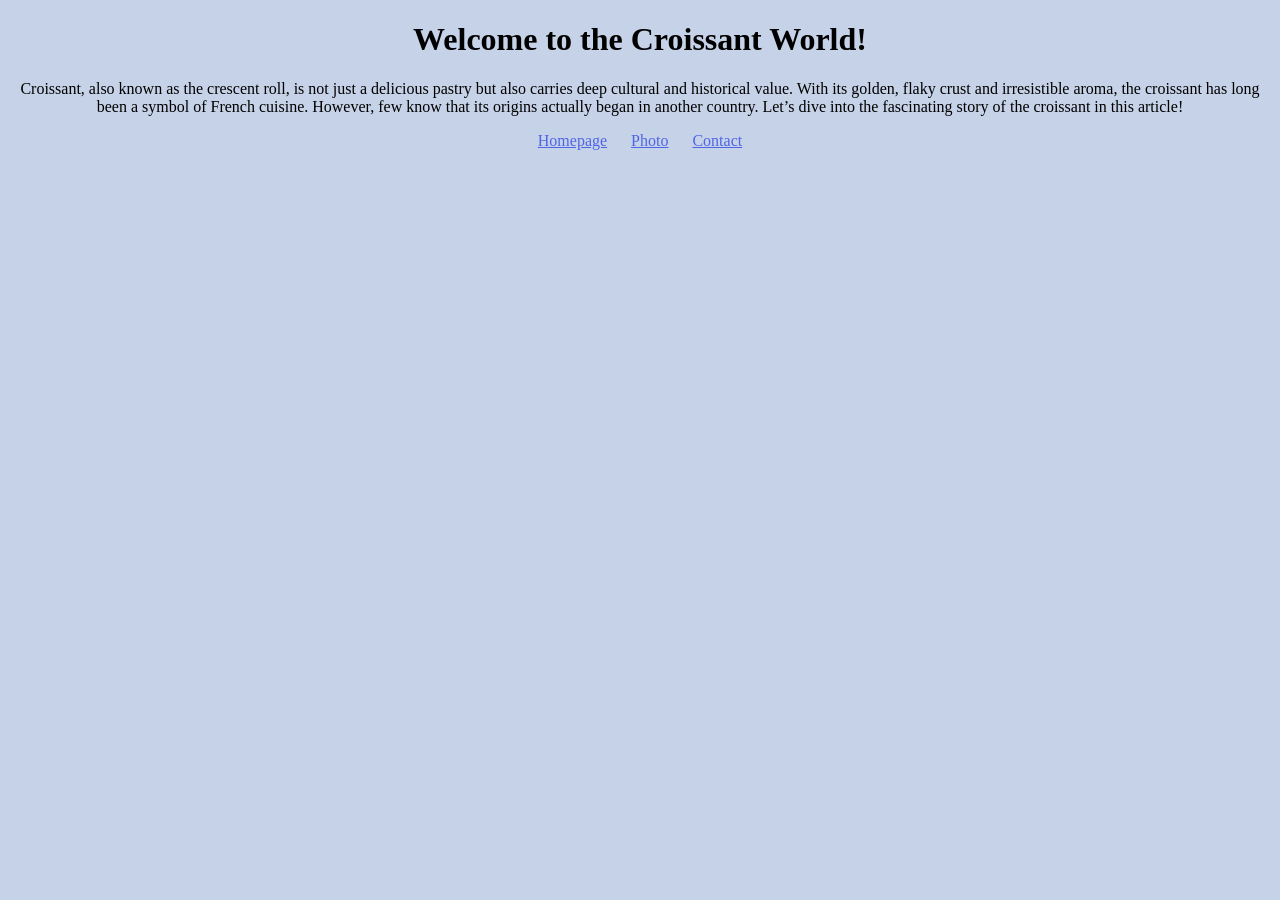
<file: index.html>
<!DOCTYPE html>
<html lang="en">
<head>
    <meta charset="UTF-8">
    <meta name="viewport" content="width=device-width, initial-scale=1.0">
     <link rel="stylesheet" href="css/style.css">
    <title>The Best Croissants in Town - croissantworld.com</title>
    <meta name="description" content="Discover the history and cultural significance of croissants, the beloved French pastry. Learn about its origins, evolution, and why it has become a symbol of French cuisine.">
</head>

<body>
    <h1>Welcome to the Croissant World!</h1>
    <p>Croissant, also known as the crescent roll, is not just a delicious pastry but also carries deep cultural and historical value. With its golden, flaky crust and irresistible aroma, the croissant has long been a symbol of French cuisine. However, few know that its origins actually began in another country. Let’s dive into the fascinating story of the croissant in this article!</p>
<footer>
    <a href="/" title="Home">Homepage</a>
    <a href="/photo.html" title=" Croissant Photo">Photo</a>
    <a href="/Contact.html" title="Contact Croissant.com">Contact</a>
</footer>
</body>
</html>
</file>
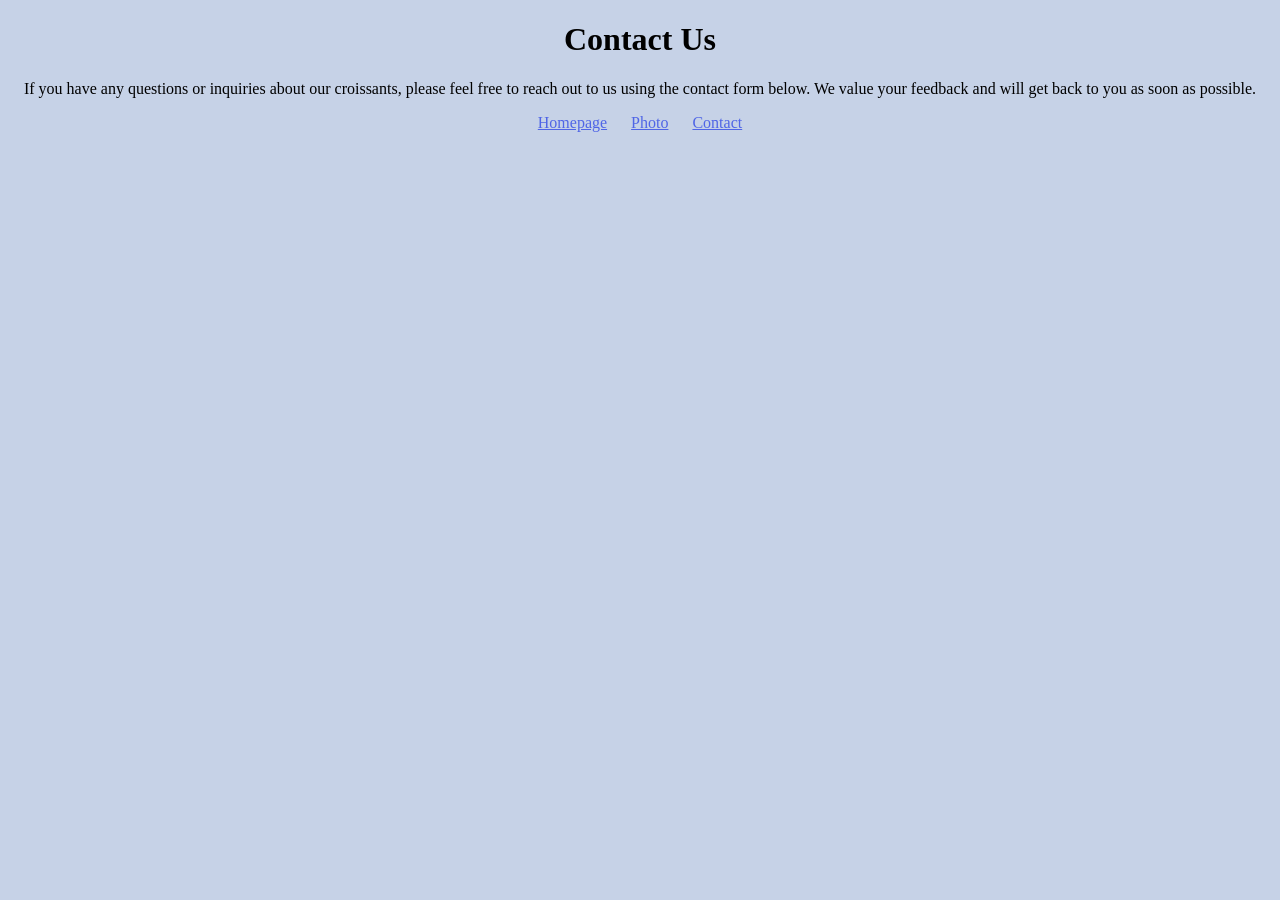
<file: Contact.html>
<!DOCTYPE html>
<html lang="en">
<head>
    <meta charset="UTF-8">
    <meta name="viewport" content="width=device-width, initial-scale=1.0">
    <link rel="stylesheet" href="css/style.css">
    <title>Contact Us - croissantworld.com</title>
    <meta name="description" content="Get in touch with us to learn more about our croissants or to provide feedback. We'd love to hear from you!">
</head>
<body>
    <h1>Contact Us</h1>
    <p>If you have any questions or inquiries about our croissants, please feel free to reach out to us using the contact form below. We value your feedback and will get back to you as soon as possible.</p>
        <footer>
    <a href="/"  title="Home">Homepage</a>
    <a href="/photo.html" title=" Croissant Photo">Photo</a>
    <a href="/Contact.html" title="Contact croissantworld.com">Contact</a>
</footer>
</body>
</html>
</file>
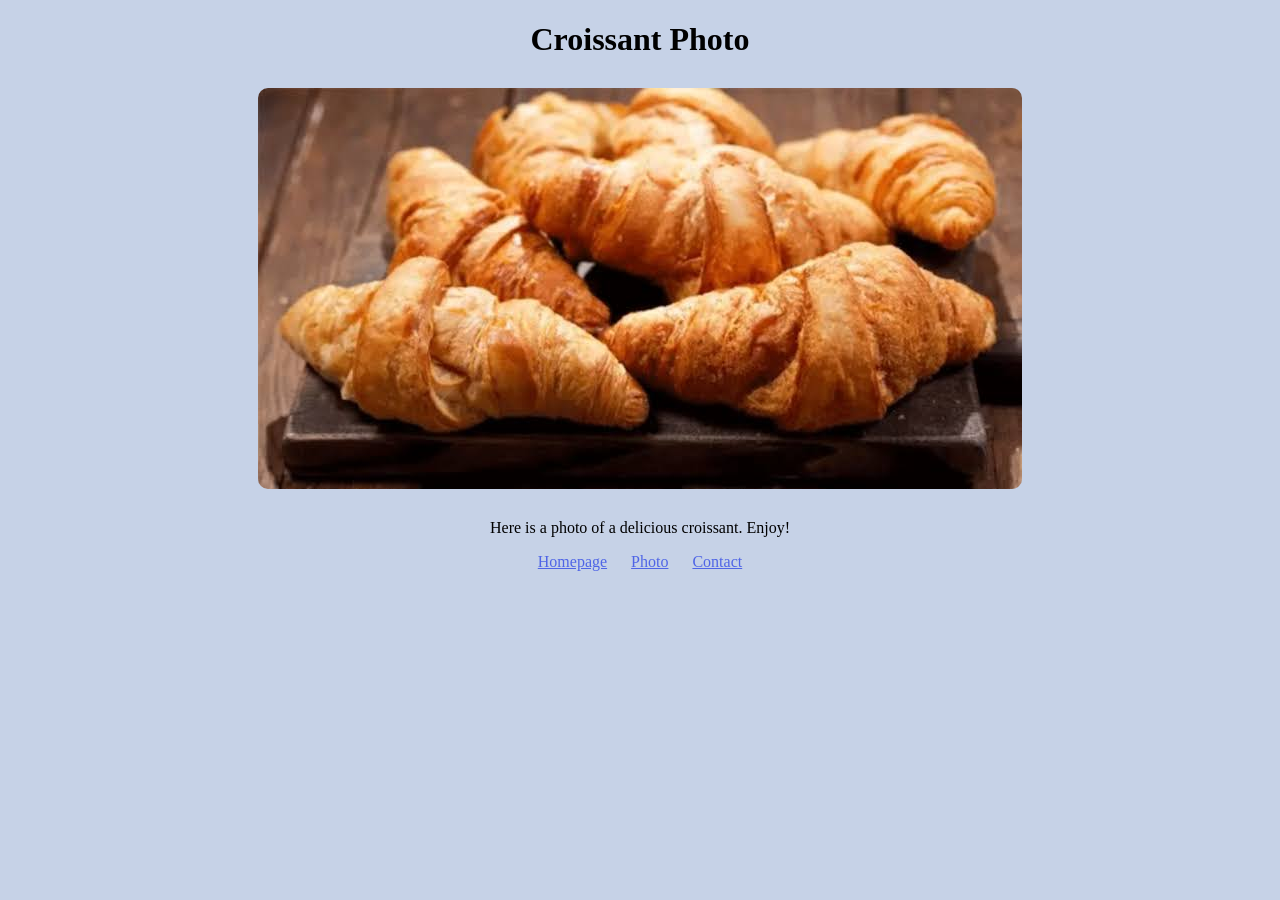
<file: photo.html>
<!DOCTYPE html>
<html lang="en">
    <head>
        <meta charset="UTF-8">
        <meta name="viewport" content="width=device-width, initial-scale=1.0">
        <title>Croissant Photo - croissantworld.com </title>
        <meta name="description" content="Explore a delightful photo of a croissant, showcasing its golden, flaky layers and irresistible appeal. Perfect for pastry enthusiasts and food lovers alike.">
        <link rel="stylesheet" href="css/style.css">
    </head>
    <body>
        <h1>Croissant Photo</h1>
     <img
    src="images/images.jpg"
    alt="A delicious croissant"
    class="croissant-photo"
>
        
        <p>Here is a photo of a delicious croissant. Enjoy!</p>

       <footer>
    <a href="/"  title="Home">Homepage</a>
    <a href="/photo.html" title=" Croissant Photo">Photo</a>
    <a href="/Contact.html" title="Contact croissantworld.com">Contact</a>
</footer>
    </body>
</html>
</file>
<file: css/style.css>
body {
  background: #c6d2e7;
}

h1,
p {
  text-align: center;
}

.croissant-photo {
  max-width: 100%;
  border-radius: 10px;
  display: block;
  margin: 30px auto;
}

footer {
  text-align: center;
}

footer a {
  margin: 0 10px;
  color: rgb(79, 101, 230);
}
</file>
